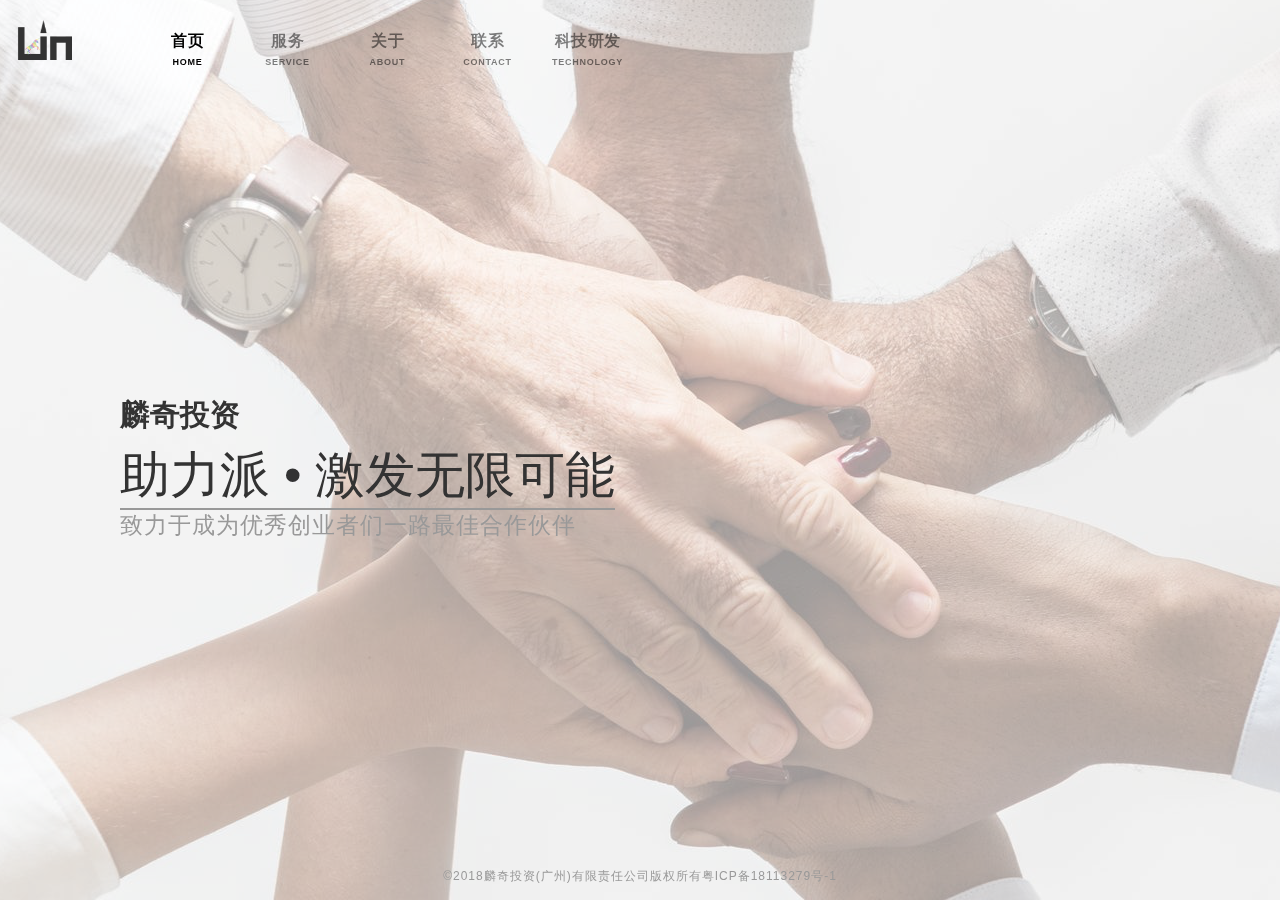
<file: index.html>
<!DOCTYPE html>
<html lang="en" id="html">

<head>
    <meta charset="UTF-8">
    <title>麟奇科技-软硬件全方位技术解决方案提供商-软件-硬件-产品-设计-研发</title>
    <meta http-equiv="cache-control" content="no-cache">
    <meta name="viewport" content="width=device-width,initial-scale=1,minimum-scale=1,maximum-scale=1,user-scalable=no" />
    <meta name="description" content="麟奇科技以技术研发为核心驱动，持续创新，开放合作。为多个行业的客户提供了各种高定制化，高可用性，高可靠性的软硬件全方位整体技术解决方案" />
    <meta name="keywords" content="软硬件技术解决方案-软件-硬件-产品-saas-软件-APP-网站-H5-小程序-小游戏-定制化-设计-开发-研发" />
    <script src="https://cdn.staticfile.org/jquery/1.10.2/jquery.min.js"></script>
    <script src="js/swiper.min.js"></script>
    <link rel="stylesheet" href="css/swiper.min.css">
    <link rel="stylesheet" href="css/page-style.css">
    <link rel="stylesheet" href="css/home.css">
    <link rel="stylesheet" href="css/contact.css">
    <link rel="stylesheet" href="css/service.css">
    <link rel="stylesheet" href="css/about.css">
    <link rel="stylesheet" href="css/technology.css">

    <style>
        #body {
            height: 100%;
            width: 100%;
            position: relative;
        }
        
        #html {
            height: 100%;
            width: 100%;
        }
        
        .on {
            color: black;
        }
        
        @media(max-width:600px) {
            .on {
                color: white;
            }
        }
    </style>


</head>

<body id="body">
    <div class="logo"></div>
    <i class="nav-button"></i>
    <div class="navigation">
        <div class="nav-item home">
            <div class="nav">
                <a class="text-style home on">
                    <p class="p1">首页</p>
                    <p class="p2">HOME</p>
                </a>
            </div>
        </div>
        <div class="nav-item service">
            <div class="nav">
                <a class="text-style service">
                    <p class="p1">服务</p>
                    <p class="p2">SERVICE</p>
                </a>
            </div>
        </div>
        <div class="nav-item about">
            <div class="nav">
                <a class="text-style about">
                    <p class="p1">关于</p>
                    <p class="p2">ABOUT</p>
                </a>
            </div>
        </div>
        <div class="nav-item contact">
            <div class="nav">
                <a class="text-style contact">
                    <p class="p1">联系</p>
                    <p class="p2">CONTACT</p>
                </a>
            </div>
        </div>
        <div class="technology">
            <div class="nav">
                <a href="https://linqi.tech" class="text-style technology">
                    <p class="p1">科技研发</p>
                    <p class="p2">TECHNOLOGY</p>
                </a>
            </div>
        </div>
    </div>
    <div class="swiper-container">
        <div class="swiper-wrapper">
            <div class="swiper-slide">
                <div class="size page-home">
                    <div class="bg-home"></div>
                    <div class="content">
                        <div class="home-text">
                            <p class="text1">麟奇投资</p>
                            <p class="text2">
                                <span>助力派</span>
                                <span>&bull;</span>
                                <span>激发无限可能</span>
                            </p>
                            <p class="text3">致力于成为优秀创业者们一路最佳合作伙伴</p>
                        </div>
                    </div>

                </div>
            </div>
            <div class="swiper-slide">
                <div class="size page-service">
                    <div class="bg-sevice"></div>
                    <div class="content">
                        <div class="service-photo">
                            <img src="img/photo1.png" height="250" width="600" alt="软件开发" /></div>
                        <div class="service-text">
                            <p class="service-p3">全阶段陪护式投后服务</p>
                            <ol class="service-p4">
                                <li>1.我们将有专业的投研负责人项目全阶段跟进。</li>
                                <li>2.从公司建立、税务财务法务、人力资源与组织架构等多个维度提供建议与协助。</li>
                                <li>3.基于麟奇科技研发经验的沉淀与积累，全方位协助设计产品&项目技术解决方案，评估潜在风险与应对策略。</li>
                                <li>4.业内优秀资源、供应推荐与对接。</li>
                                <li>5.运营与推广策略推荐与协助。</li>
                                <li>6.为优秀项目提供后续融资对接服务。</li>
                            </ol>
                        </div>
                    </div>
                </div>
            </div>
            <div class="swiper-slide">
                <div class="size page-about">
                    <div class="bg-about"></div>
                    <div class="content">
                        <div class="about-photo">
                            <img src="img/photo2.png" height="500" width="535" alt="软件开发" /></div>
                        <div class="about-text">
                            <div class="about-p3">
                                <p>麟奇投资是麟奇科技旗下全资成立的创投基金。</p>
                            </div>
                            <div class="about-p4">
                                <p>基于麟奇科技的研发沉淀与技术能力作为投研策略与数据支撑。</p>
                                <p>致力于成为优秀创业者一路上最佳的合作伙伴。</p>
                            </div>
                            <div class="about-p5">
                                <p>我们关注消费、大数据、互联网、企业服务、智能硬件等领域。</p>
                                <p>若商业模式经过可靠性验证，需要极速推广占领市场，</p>
                                <p>我们有能力提供强力资源渠道的对接。</p>
                                <p>期待优秀的你同我们沟通项目。</p>
                            </div>
                        </div>
                    </div>
                </div>
            </div>
            <div class="swiper-slide">
                <div class="size page-contact">
                    <div class="content">
                        <div class="bg-contact"></div>
                        <div class="info-box">
                            <div class="contact-box1">
                                <div class="contact-photo">
                                    <img src="img/photo3.png" height="100" width="150" alt="软件开发" /></div>
                                <div class="contact-text">
                                    <div class="contact-p3">
                                        <p>麟奇投资</p>
                                        <p>投递商业计划书</p>
                                        <p>vc@linqi.tech</p>
                                    </div>
                                </div>
                            </div>
                            <div class="contact-box2">
                                <div class="contact-photo">
                                    <img src="img/photo4.png" height="100" width="160" alt="软件开发" /></div>
                                <div class="contact-text">
                                    <div class="contact-p3">
                                        <p>激发活力、共创合作</p>
                                        <p>寻求商业合作</p>
                                        <p>bp@linqi.tech</p>
                                    </div>
                                </div>
                            </div>
                        </div>
                    </div>
                </div>
            </div>
        </div>

    </div>

    <div class="footer">
        <a href="https://beian.miit.gov.cn" target="_blank">©2018麟奇投资(广州)有限责任公司版权所有粤ICP备18113279号-1</a>
        <span class="cnzz-btn">
        <script type="text/javascript">document.write(unescape("%3Cspan id='cnzz_stat_icon_1279887296'%3E%3C/span%3E%3Cscript src='https://s9.cnzz.com/z_stat.php%3Fid%3D1279887296%26show%3Dpic1' type='text/javascript'%3E%3C/script%3E"));</script>
    </span>
    </div>

    <script>
        function deviceType(options) {
            options = {};
            var isMobile = false;
            if ((navigator.userAgent.match(/(phone|pad|pod|iPhone|iPod|ios|iPad|Android|Mobile|BlackBerry|IEMobile|MQQBrowser|JUC|Fennec|wOSBrowser|BrowserNG|WebOS|Symbian|Windows Phone)/i))) {
                options.mobile && options.mobile();
                isMobile = true;
            } else {
                options.pc && options.pc();
            }
            return isMobile;
        };
        if (deviceType()) {
            (function(doc, win) {
                var docEl = doc.documentElement,
                    resizeEvt = 'orientationchange' in window ? 'orientationchange' : 'resize',
                    isIOS = navigator.userAgent.match(/\(i[^;]+;( U;)? CPU.+Mac OS X/),
                    recalc = function() {
                        var clientWidth = docEl.clientWidth;
                        var clientHeight = docEl.clientHeight;
                        if (!clientWidth) return;
                        if (clientWidth >= 750) {
                            clientWidth = 750
                            doc.body.style.width = 750 + 'px'
                        } else {
                            doc.body.style.width = clientWidth + 'px'
                        }
                        doc.body.style.height = clientHeight + 'px'
                        docEl.style.fontSize = 100 * (clientWidth / 750) + 'px';
                        docEl.dataset.percent = 100 * (clientWidth / 750)
                    };
                recalc();
                doc.documentElement.classList.add('iosx' + win.devicePixelRatio)
                if (!doc.addEventListener) return;
                win.addEventListener(resizeEvt, recalc, false);
            })(document, window);
        }
    </script>

    <script>
        $(function() {
            var myswiper = new Swiper('.swiper-container', {
                direction: 'vertical',
                slidesPerView: 1,
                spaceBetween: 30,
                mousewheel: true,
                pagination: {
                    el: '.swiper-pagination',
                    clickable: true,
                },
                // onTransitionEnd: function(swiper){
                //     console.log('swiper:',swiper)
                //     // $('.text-style').eq(myswiper.activeIndex).addClass('on').children().removeClass('on');
                // }
                on: {
                    transitionEnd: function() {

                        state(myswiper.activeIndex)

                    },
                },

            });

            $('.nav-item').click(function() {

                var index = $(this).index();
                console.log(index)
                myswiper.slideTo(index, 500)
            });

            var x = $('.text-style')
            x.click(function() {
                state()
            })

            function state(index) {
                if (index < 5) {
                    $('.on').removeClass('on');
                    $('.text-style').eq(index).addClass('on');
                }
            }


            $('.nav-button').click(function() {
                $(this).toggleClass("hover");
                if ($('.navigation').hasClass('nav-active')) {
                    $('.navigation').removeClass('nav-active')
                } else {
                    $('.navigation').addClass('nav-active')
                }
            })
        });
    </script>
</body>

</html>
</file>
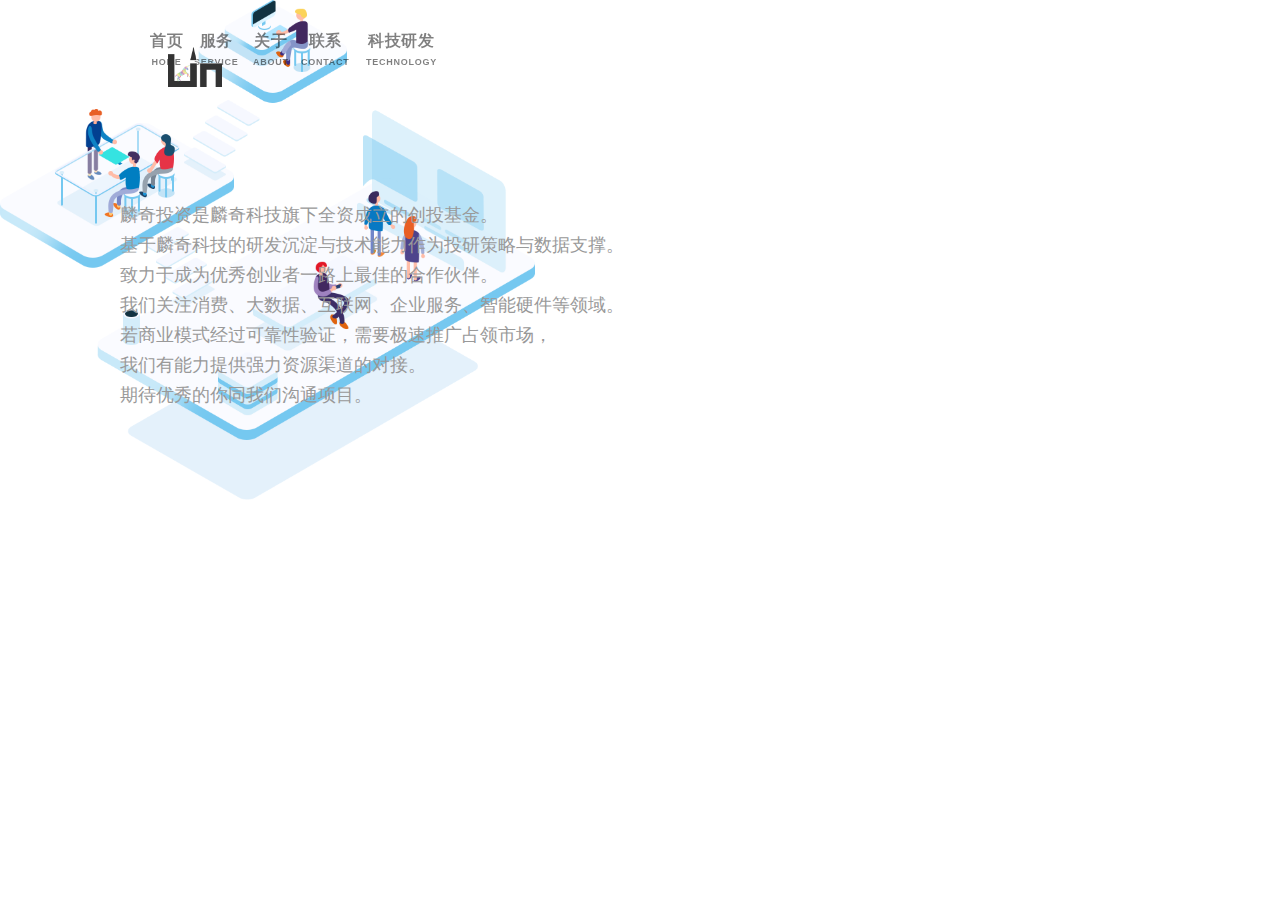
<file: html/about.html>
<!DOCTYPE html>
<html lang="en" id="html">

<head>
    <meta charset="UTF-8">
    <title>关于</title>
    <link rel="stylesheet" href="../css/about.css">
    <link rel="stylesheet" href="../css/page-style.css">
    <style>
        #body {
            height: 100%;
            width: 100%;
        }
        
        #html {
            height: 100%;
            width: 100%;
        }
    </style>
</head>

<body id="body">
    <div class="all">
        <div class="bg-about"></div>
        <div class="content">
            <div class="photo2">
                <img src="../img/photo2.png" height="500" width="535" alt="软件开发" /></div>
            <div class="navigation">
                <div class="logo"></div>
                <div class="home">
                    <div class="nav" onclick="javascript:location.href='home.html'">
                        <a class="text-style">
                            <p class="p1">首页</p>
                            <p class="p2">HOME</p>
                        </a>
                    </div>
                </div>
                <div class="service">
                    <div class="nav" onclick="javascript:location.href='service.html'">
                        <a class="text-style">
                            <p class="p1">服务</p>
                            <p class="p2">SERVICE</p>
                        </a>
                    </div>
                </div>
                <div class="about">
                    <div class="nav" onclick="javascript:location.href='about.html'">
                        <a class="text-style">
                            <p class="p1">关于</p>
                            <p class="p2">ABOUT</p>
                        </a>
                    </div>
                </div>
                <div class="contact">
                    <div class="nav" onclick="javascript:location.href='contact.html'">
                        <a class="text-style">
                            <p class="p1">联系</p>
                            <p class="p2">CONTACT</p>
                        </a>
                    </div>
                </div>
                <div class="technology">
                    <div class="nav" onclick="javascript:location.href='technology.html'">
                        <a class="text-style">
                            <p class="p1">科技研发</p>
                            <p class="p2">TECHNOLOGY</p>
                        </a>
                    </div>
                </div>
            </div>
            <div class="about-text">
                <div class="p3">
                    <p>麟奇投资是麟奇科技旗下全资成立的创投基金。</p>
                </div>
                <div class="p4">
                    <p>基于麟奇科技的研发沉淀与技术能力作为投研策略与数据支撑。</p>
                    <p>致力于成为优秀创业者一路上最佳的合作伙伴。</p>
                </div>
                <div class="p5">
                    <p>我们关注消费、大数据、互联网、企业服务、智能硬件等领域。</p>
                    <p>若商业模式经过可靠性验证，需要极速推广占领市场，</p>
                    <p>我们有能力提供强力资源渠道的对接。</p>
                    <p>期待优秀的你同我们沟通项目。</p>
                </div>
            </div>
        </div>
    </div>
</body>

</html>
</file>
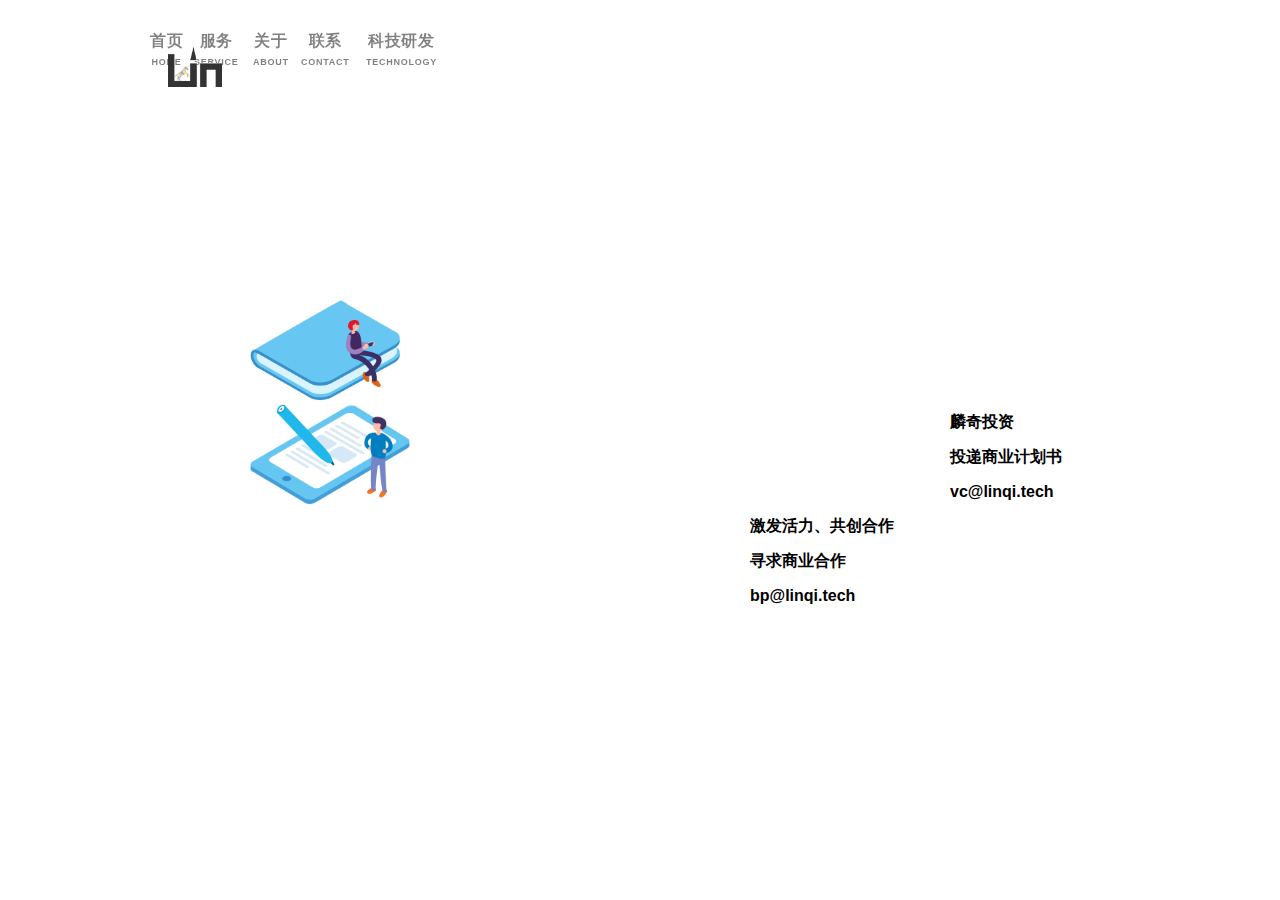
<file: html/contact.html>
<!DOCTYPE html>
<html lang="en" id="html">

<head>
    <meta charset="UTF-8">
    <title>联系</title>
    <link rel="stylesheet" href="../css/contact.css">
    <link rel="stylesheet" href="../css/page-style.css">
    <style>
        #body {
            height: 100%;
            width: 100%;
        }
        
        #html {
            height: 100%;
            width: 100%;
        }
    </style>
</head>

<body id="body">
    <div class="all">
        <div class="content">
            <div class="bg-contact"></div>
            <div class="navigation">
                <div class="logo"></div>
                <div class="home">
                    <div class="nav" onclick="javascript:location.href='home.html'">
                        <a class="text-style">
                            <p class="p1">首页</p>
                            <p class="p2">HOME</p>
                        </a>
                    </div>
                </div>
                <div class="service">
                    <div class="nav" onclick="javascript:location.href='service.html'">
                        <a class="text-style">
                            <p class="p1">服务</p>
                            <p class="p2">SERVICE</p>
                        </a>
                    </div>
                </div>
                <div class="about">
                    <div class="nav" onclick="javascript:location.href='about.html'">
                        <a class="text-style">
                            <p class="p1">关于</p>
                            <p class="p2">ABOUT</p>
                        </a>
                    </div>
                </div>
                <div class="contact">
                    <div class="nav" onclick="javascript:location.href='contact.html'">
                        <a class="text-style">
                            <p class="p1">联系</p>
                            <p class="p2">CONTACT</p>
                        </a>
                    </div>
                </div>
                <div class="technology">
                    <div class="nav" onclick="javascript:location.href='technology.html'">
                        <a class="text-style">
                            <p class="p1">科技研发</p>
                            <p class="p2">TECHNOLOGY</p>
                        </a>
                    </div>
                </div>
            </div>
            <div class="info-box">
                <div class="box1">
                    <div class="photo">
                        <img src="../img/photo3.png" height="100" width="150" alt="软件开发" /></div>
                    <div class="contact-text">
                        <p class="p3">
                            <p>麟奇投资</p>
                            <p>投递商业计划书</p>
                            <p>vc@linqi.tech</p>
                        </p>
                    </div>
                </div>
                <div class="box2">
                    <div class="photo">
                        <img src="../img/photo4.png" height="100" width="160" alt="软件开发" /></div>
                    <div class="contact-text">
                        <p class="p3">
                            <p>激发活力、共创合作</p>
                            <p>寻求商业合作</p>
                            <p>bp@linqi.tech</p>
                        </p>
                    </div>
                </div>
            </div>
        </div>
    </div>
</body>

</html>
</file>
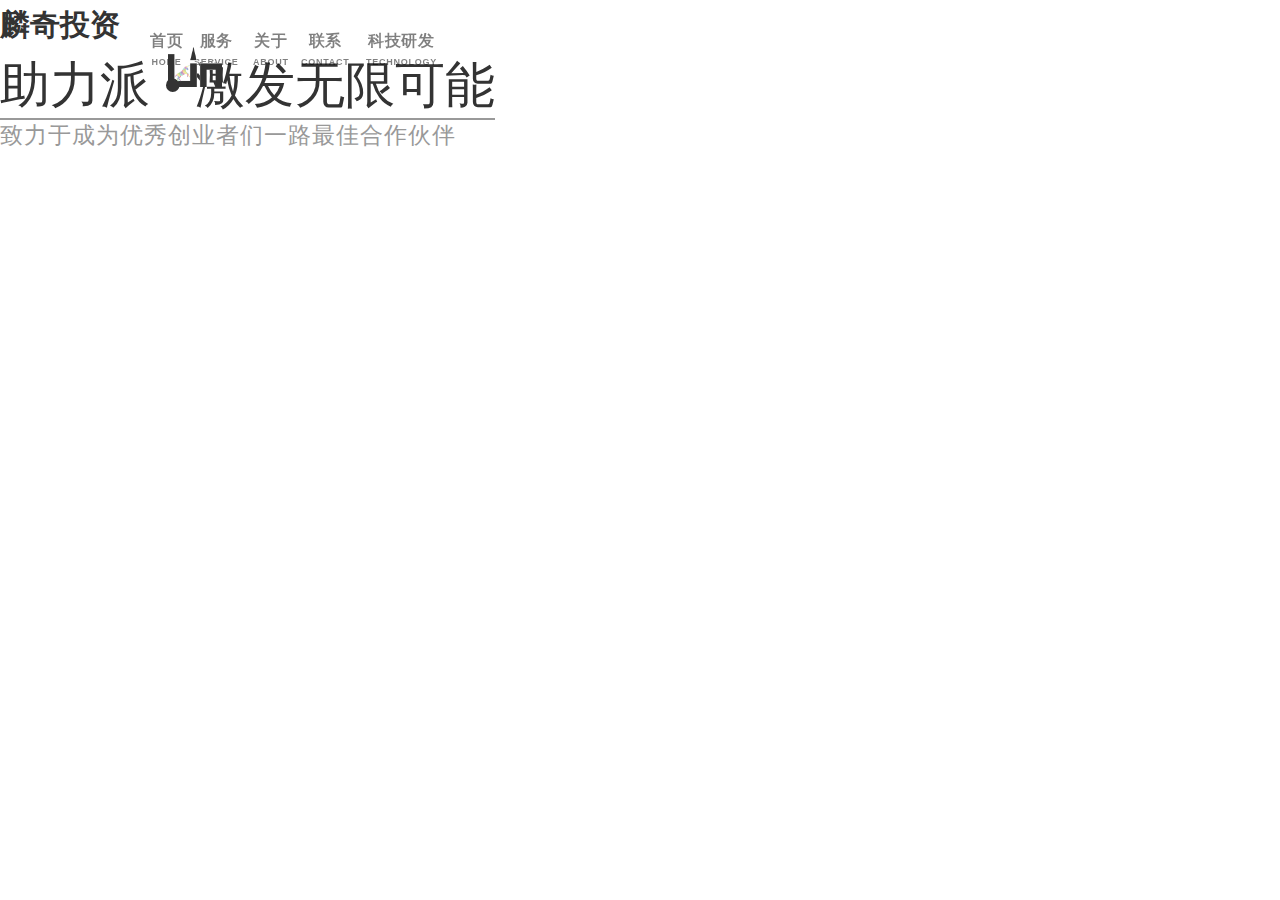
<file: html/home.html>
<!DOCTYPE html>
<html lang="en" id="html">
<head>
    <meta charset="UTF-8">
    <title>首页</title>
    <link rel="stylesheet" href="../css/home.css">
    <link rel="stylesheet" href="../css/page-style.css">
    <style>
        #body{
            height: 100%;
            width: 100%;
        }
        #html{
            height: 100%;
            width: 100%;
        }

    </style>

</head>
<body id="body">
<div class="all">
    <div class="bg-home"></div>
    <div class="content">
        <div class="navigation">
            <div class="logo"></div>
            <div class="home">
                <div class="nav" onclick="javascript:location.href='home.html'">
                    <a class="text-style">
                        <p class="p1">首页</p>
                        <p class="p2">HOME</p>
                    </a>
                </div>
            </div>
            <div class="service">
                <div class="nav" onclick="javascript:location.href='service.html'">
                    <a class="text-style">
                        <p class="p1">服务</p>
                        <p class="p2">SERVICE</p>
                    </a>
                </div>
            </div>
            <div class="about">
                <div class="nav" onclick="javascript:location.href='about.html'">
                    <a class="text-style">
                        <p class="p1">关于</p>
                        <p class="p2">ABOUT</p>
                    </a>
                </div>
            </div>
            <div class="contact">
                <div class="nav" onclick="javascript:location.href='contact.html'">
                    <a class="text-style">
                        <p class="p1">联系</p>
                        <p class="p2">CONTACT</p>
                    </a>
                </div>
            </div>
            <div class="technology">
                <div class="nav" onclick="javascript:location.href='technology.html'">
                    <a class="text-style">
                        <p class="p1">科技研发</p>
                        <p class="p2">TECHNOLOGY</p>
                    </a>
                </div>
        </div>
        </div>
        <div class="text">
            <p class="text1">麟奇投资</p>
            <p class="text2">
                <span>助力派</span>
                <span>&bull;</span>
                <span>激发无限可能</span>
            </p>
            <p class="text3">致力于成为优秀创业者们一路最佳合作伙伴</p>
        </div>
    </div>

</div>

</body>
</html>
</file>
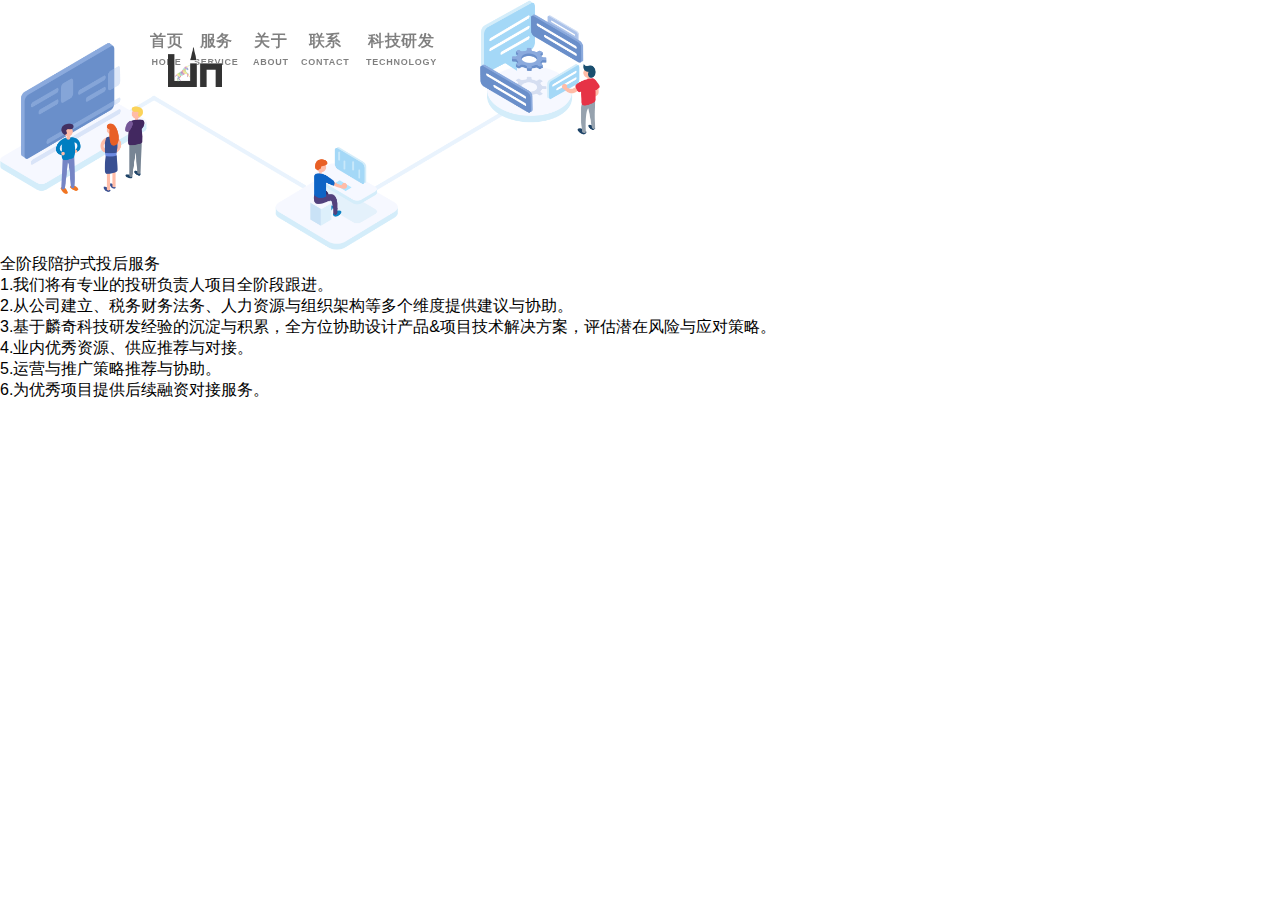
<file: html/service.html>
<!DOCTYPE html>
<html lang="en" id="html">

<head>
    <meta charset="UTF-8">
    <title>服务</title>
    <link rel="stylesheet" href="../css/service.css">
    <link rel="stylesheet" href="../css/page-style.css">
    <style>
        #body {
            height: 100%;
            width: 100%;
        }
        
        #html {
            height: 100%;
            width: 100%;
        }
    </style>

</head>

<body id="body">
    <div class="all">
        <div class="bg-sevice"></div>
        <div class="content">
            <div class="photo1">
                <img src="../img/photo1.png" height="250" width="600" alt="软件开发" /></div>
            <div class="navigation">
                <div class="logo"></div>
                <div class="home">
                    <div class="nav" onclick="javascript:location.href='home.html'">
                        <a class="text-style">
                            <p class="p1">首页</p>
                            <p class="p2">HOME</p>
                        </a>
                    </div>
                </div>
                <div class="service">
                    <div class="nav" onclick="javascript:location.href='service.html'">
                        <a class="text-style">
                            <p class="p1">服务</p>
                            <p class="p2">SERVICE</p>
                        </a>
                    </div>
                </div>
                <div class="about">
                    <div class="nav" onclick="javascript:location.href='about.html'">
                        <a class="text-style">
                            <p class="p1">关于</p>
                            <p class="p2">ABOUT</p>
                        </a>
                    </div>
                </div>
                <div class="contact">
                    <div class="nav" onclick="javascript:location.href='contact.html'">
                        <a class="text-style">
                            <p class="p1">联系</p>
                            <p class="p2">CONTACT</p>
                        </a>
                    </div>
                </div>
                <div class="technology">
                    <div class="nav" onclick="javascript:location.href='technology.html'">
                        <a class="text-style">
                            <p class="p1">科技研发</p>
                            <p class="p2">TECHNOLOGY</p>
                        </a>
                    </div>
                </div>
            </div>
            <div class="text">
                <p class="p3">全阶段陪护式投后服务</p>
                <ol class="p4">
                    <li>1.我们将有专业的投研负责人项目全阶段跟进。</li>
                    <li>2.从公司建立、税务财务法务、人力资源与组织架构等多个维度提供建议与协助。</li>
                    <li>3.基于麟奇科技研发经验的沉淀与积累，全方位协助设计产品&项目技术解决方案，评估潜在风险与应对策略。</li>
                    <li>4.业内优秀资源、供应推荐与对接。</li>
                    <li>5.运营与推广策略推荐与协助。</li>
                    <li>6.为优秀项目提供后续融资对接服务。</li>
                </ol>
            </div>
        </div>
    </div>
</body>

</html>
</file>
<file: css/page-style.css>
/** 清除内外边距 **/
body, h1, h2, h3, h4, h5, h6, hr, p, blockquote, /* structural elements 结构元素 */
dl, dt, dd, ul, ol, li, /* list elements 列表元素 */
pre, /* text formatting elements 文本格式元素 */
form, fieldset, legend, button, input, textarea, /* form elements 表单元素 */
th, td /* table elements 表格元素 */{
    margin: 0;
    padding: 0;
}

/** 设置默认字体 **/
body,
button, input, select, textarea /* for ie */{
    font-family: -apple-system,"Helvetica Neue",Arial,"PingFang SC","Hiragino Sans GB","Microsoft YaHei","WenQuanYi Micro Hei",sans-serif;
}
h1, h2, h3, h4, h5, h6{ font-size: 100%; }
address, cite, dfn, em, var{ font-style: normal; } /* 将斜体扶正 */
code, kbd, pre, samp{ font-family: courier new, courier, monospace; } /* 统一等宽字体 */

/** 重置列表元素 **/
ul, ol,li{ list-style: none; }

/** 重置文本格式元素 **/
a{ text-decoration: none;  cursor: pointer;color: inherit; }
a:hover,a:focus{ text-decoration: none; }

article,p {
    word-break: break-all;
}

/*去掉IE的虚线框*/
a:active, a:focus, a:visited{
    border:none;
    outline:none;
    text-decoration: none;
  /*  color: inherit;*/
}

/** 重置表单元素 **/
fieldset, img{ border: 0; } /* img 搭车：让链接里的 img 无边框 */
button, input, select, textarea{ font-size: 100%; } /* 使得表单元素在 ie 下能继承字体大小 */

/** 重置表格元素 **/
table{ border-collapse: collapse; border-spacing: 0; }

*{
    -webkit-box-sizing: border-box;
    -moz-box-sizing: border-box;
    box-sizing: border-box;
    -webkit-touch-callout: none;
    -webkit-user-select: none;
    -khtml-user-select: none;
    -moz-user-select: none;
    -ms-user-select: none;
    user-select: none;
}
*:before,
*:after{
    -webkit-box-sizing: border-box;
    -moz-box-sizing: border-box;
    box-sizing: border-box;
}

.swiper-container{
    height: 100%;
    width: 100%;
}

.swiper-wrapper{
    height: 100%;
    width: 100%;
}
.footer{
    position: fixed;
    z-index: 10;
    left: 0px;
    bottom: 0px;
    width: 100%;
    padding: 15px;
    font-size: 12px;
    color: #999;
    text-align: center;
}
.footer p, a{
    /* transform: scale(0.88);*/
    letter-spacing: 1px;
}



.size{
    height: 100%;
    width: 100%;
}
.nav-button{
    display: none;
}

.navigation{
    position: fixed;
    top: 0px;
    left: 150px;
    z-index: 2;
    margin-top: 27px;
}




.content{

}


.logo{
    position: absolute;
    z-index: 2;
    height: 80px;
    width: 90px;
    background-image: url("../img/logo.gif");
    background-repeat: no-repeat;
    background-position: center;
    background-size:60% 50%;
    float: left;

}

.home{
    float: left;
}
.service{
    float: left;
}
.about{
    float: left;
}
.contact{
    float: left;
}
.technology{
    float: left;
}


.text-style{
    color: rgba(0,0,0,0.5);
    cursor: pointer;
    text-align: center;
    height: 100px;
    width: 100px;

}

.p1{
    font-size: 21px;
    font-weight: bold;
    -webkit-transform-origin-x: 0;
    -webkit-transform: scale(0.75);
}


.p2{
    font-size: 12px;
    font-weight: bold;
    -webkit-transform-origin-x: 0;
    -webkit-transform: scale(0.75);
}

@media(max-width:600px){
    .footer{
        width: 100%;
        padding: 0.3rem 0rem;
        font-size: 12px;
        background: none;
    }
    .footer .cnzz-btn{
        position: fixed;
        right: 0.1rem;
        bottom: 0.1rem;
    }
    .footer  p{
        transform: scale(0.88);
    }
    .content{
      width: 100%;
    }

    .navigation{
        background: rgba(0,0,0,0.7);
        padding: 0.25rem;
        height: 5.5rem;
        width: 2rem;
        position: fixed;
        z-index: 2;
        margin-top: 0.27rem;
        top:1.6rem;
        left: unset;
        right: -2rem;
        transition: all 0.5s;
        -webkit-transition: all 0.5s;
        opacity: 0;
    }

    .nav-active{
        right: 0rem;
        opacity: 1;
    }

    .logo{
        margin: 0.1rem 0.3rem;
        position: absolute;
        z-index: 2;
        background-image: url("../img/logo.gif");
        background-repeat: no-repeat;
        background-position: center;
        float: left;
        height: 1rem;
        width: 1rem;
        background-size:  100%;
    }

    .text-style{
        display: block;
        color: rgba(255,255,255,0.5);
        cursor: pointer;
        text-align: center;
        height: 1.1rem;
        width: 2rem;
    }

    .home{
        float: none;
    }
    .service{
        float: none;
    }
    .about{
        float: none;
    }
    .contact{
        float: none;
    }

    .technology{
        float: none;
    }

    .p1{
        text-align: center;
        font-size: 0.36rem;
        line-height: 0.34rem;
        font-weight: bold;
        -webkit-transform-origin-x: 0;
        -webkit-transform: scale(0.75);
    }


    .p2{
        text-align: center;
        font-size: 0.27rem;
        font-weight: bold;
        -webkit-transform-origin-x: 0;
        -webkit-transform: scale(0.75);
    }
    .nav-button{
        display: block;
        position: absolute;
        top: 0.5rem;
        right: 0.75rem;
        z-index: 3;
        border: none;
        background: url("../img/menu.png");
        background-repeat: no-repeat;
        background-position: center;
        background-size: 80%;
        color: #000000;
        filter:alpha(Opacity=40);
        -moz-opacity:0.4;
        opacity: 0.4;
        height: 0.5rem;
        width: 0.5rem;
        overflow: hidden;
        cursor: pointer;

    }

    .nav-button.hover {
        display: block;
        position: absolute;
        top: 0.5rem;
        right: 0.75rem;
        z-index: 3;
        border: none;
        background:url("../img/close.png");
        background-repeat: no-repeat;
        background-position: center;
        background-size: 80%;
        filter:alpha(Opacity=40);
        -moz-opacity:0.4;
        opacity: 0.4;
        height: 0.5rem;
        width: 0.5rem;
        text-align: center;
        overflow: hidden;
        cursor: pointer;

    }



}
</file>
<file: css/home.css>
.bg-home {
    background-image:url('../img/首页.png');
    background-position: center ;
    height: 100%;
    width: 100%;
    filter:alpha(Opacity=40);
    -moz-opacity:0.4;
    opacity: 0.4;

}


 .home-text{
     height: 300px;
     width: 600px;
     position: absolute;
     top: 390px;
     left: 120px;
 }
 .text1{
     font-size: 30px;
     font-weight: bold;
     color: #333333;
     line-height: 50px;



 }
 .text2{
     font-size: 50px;
     position: relative;
     display: inline-block;
     color: #333333;
     line-height: 70px;

 }

 .text3{
     font-size: 23px;
     color: #999999;
     letter-spacing:1px;



 }
 .text2::after{
     content: "";
     position: absolute;
     bottom: 0rem;
     left: 0rem;
     width: 100%;
     border: 1px #999999 solid;
 }

 @media(max-width:600px){
     .bg-home{
         background-image: url("../img/home.png") ;
         background-size: 100% 100%;
         background-repeat: no-repeat;
     }
     .home-text{

         position: absolute;
         height: 6rem;
         width: 3rem;
         writing-mode: vertical-lr;
         -webkit-writing-mode: vertical-lr;
         top: 4rem;
         left: 0.7rem;

     }
     .text1{
         font-size: 0.38rem;
         line-height: 0.3rem;
         font-weight: bold;
         color: #333333;
     }
     .text2{
         font-size: 0.5rem;
         line-height: 0.9rem;
         position: relative;
         display: inline-block;
         color: #333333;
     }
     .text3{
         font-size: 0.24rem;
         color: #999999;
         letter-spacing:1px;
     }

     .text2::after{
         width: 0%;
         height: 100%;
         top: 0rem;
         right: 0rem;
         left: unset;
         bottom: unset;
     }
 }
</file>
<file: css/contact.css>
.bg-contact{
    height: 100%;
    width: 100%;
    background:white;
    background-repeat: no-repeat;
    background-size: cover;
    background-position: center;
    filter:alpha(Opacity=40);
    -moz-opacity:0.4;
    opacity: 0.4;
}

.info-box{
    position: absolute;
    top: 300px;
    left: 250px;
    height: 210px;
    width: 900px;

}
.contact-box1{
    position: relative;
    height: 200px;
    width: 400px;
    border: 3px #bfbfbf solid;
    border-radius: 13px;
    float: left;

}
.contact-box2{
    position: relative;
    height: 200px;
    width: 400px;
    border: 3px #bfbfbf solid;
    border-radius: 13px;
    float: right;
}

.contact-photo{
    height: 200px;
    width: 200px;
    position: absolute;
    top: 50px;
    left: 20px;

}

.contact-text{
     height: 190px;
     width: 200px;
    float: right;
     line-height: 35px;
    font-weight: bold;
 }

.contact-p3{
    margin-top: 50px;
}

@media(max-width:600px){
    .info-box{
        top: 2.5rem;
        left: unset;
        height: 8rem;
        width: 100%;
        position: absolute;
    }

    .contact-box1{
        position: relative;
        height: 3.5rem;
        width: 85%;
        border: 0.03rem #bfbfbf solid;
        border-radius: 0.13rem;
        float: left;
        margin: 0rem 0.56rem;
    }
    .contact-box2{
        position: relative;
        top: 0.3rem;
        height: 3.5rem;
        width: 85%;
        border: 0.03rem #bfbfbf solid;
        border-radius: 0.13rem;
        float: left;
        clear: left;
        margin: 0rem 0.56rem;
    }

    .contact-photo{
        height: 2rem;
        width: 2rem;
        position: absolute;
        top: 0.5rem;
        left: 0.2rem;
    }

    .contact-photo img{
        height: 1.51rem;
        width: 2.25rem;
        margin: 0.5rem 0.3rem;
    }

    .contact-text{
        height: unset;
        width: 4rem;
        float: right;
        line-height: 0.5rem;
        font-size: 0.3rem;
        font-weight: bold;
        margin: 0.4rem 0rem;
    }

    .contact-p3{
        margin-top: 0.5rem;
        text-align: center;
    }

}
</file>
<file: css/service.css>
.bg-sevice{
    height: 100%;
    width: 100%;
    background:white;
    background-repeat: no-repeat;
    background-size: cover;
    background-position: center;
    filter:alpha(Opacity=40);
    -moz-opacity:0.4;
    opacity: 0.4;
}

.service-photo{
    position: absolute;
    top: 470px;
    left: 600px;
}

.service-text{
    height: 500px;
    width: 1000px;
    position: absolute;
    top: 150px;
    left: 80px;
}
.service-p3{
    line-height: 70px;
    font-size: 30px;
    font-weight: bold;
}

.service-p4{
    line-height: 40px;
    font-size: 20px;
    color: #999999;

}

@media(max-width:600px){
    .service-text{
        height: 5rem;
        width: 100%;
        top: 2.2rem;
        left: unset;
        padding: 0rem 0.3rem;
        position: absolute;

    }
    .service-p3{
        line-height: 0.8rem;
        font-size: 0.35rem;
        font-weight: bold;
    }

    .service-p4{
        line-height: 0.6rem;
        font-size: 0.3rem;
        color: #999999;

    }

    .service-photo{
        top: unset;
        left: 0.8rem;
        bottom: 0.5rem;
        position: absolute;
    }
    .service-photo img{
        height: 2.3rem;
        width: 5.7rem;
    }
}
</file>
<file: css/about.css>
.bg-about{
    height: 100%;
    width: 100%;
    background:white;
    background-repeat: no-repeat;
    background-size: cover;
    background-position: center;
    filter:alpha(Opacity=40);
    -moz-opacity:0.4;
    opacity: 0.4;
}

.about-photo{
    position: absolute;
    top: 160px;
    left: 750px;
}


.about-text{
    height: 500px;
    width: 700px;
    position: absolute;
    top: 200px;
    left: 120px;
    color: #999999;
    font-size: 18px;
    line-height: 30px;

}

.about-p3{
    margin-bottom: 50px;
}

.about-p4{

}

.about-p5{
    margin-top: 50px;
}

@media(max-width:600px){
    .about-text{
        width: 100%;
        top: 1.8rem;
        left: 0rem;
        font-size: 0.3rem;
        line-height: 0.5rem;
        padding: 0rem 0.3rem ;
        height: 6rem;
        position: absolute;
        color: #999999;

    }
    .about-text >div{
        margin: 0px;
    }
    .about-text >div+div{
        margin-top: 0.3rem;
    }

  /*  .about-p3{
        margin-bottom: 22px;
    }

    .about-p5{
        margin-bottom: 22px;
    }
*/
    .about-photo{
        top: unset;
        bottom: 0rem;
        left: unset;
        right: 0.5rem;
        position: absolute;
    }

    .about-photo img{
        height: 4.8rem;
        width: 5.1rem;
    }
}
</file>
<file: css/technology.css>
.bg-technology{
    height: 100%;
    width: 100%;
    background:white;
    background-repeat: no-repeat;
    background-size: cover;
    background-position: center;
    filter:alpha(Opacity=40);
    -moz-opacity:0.4;
    opacity: 0.4;
}
</file>
